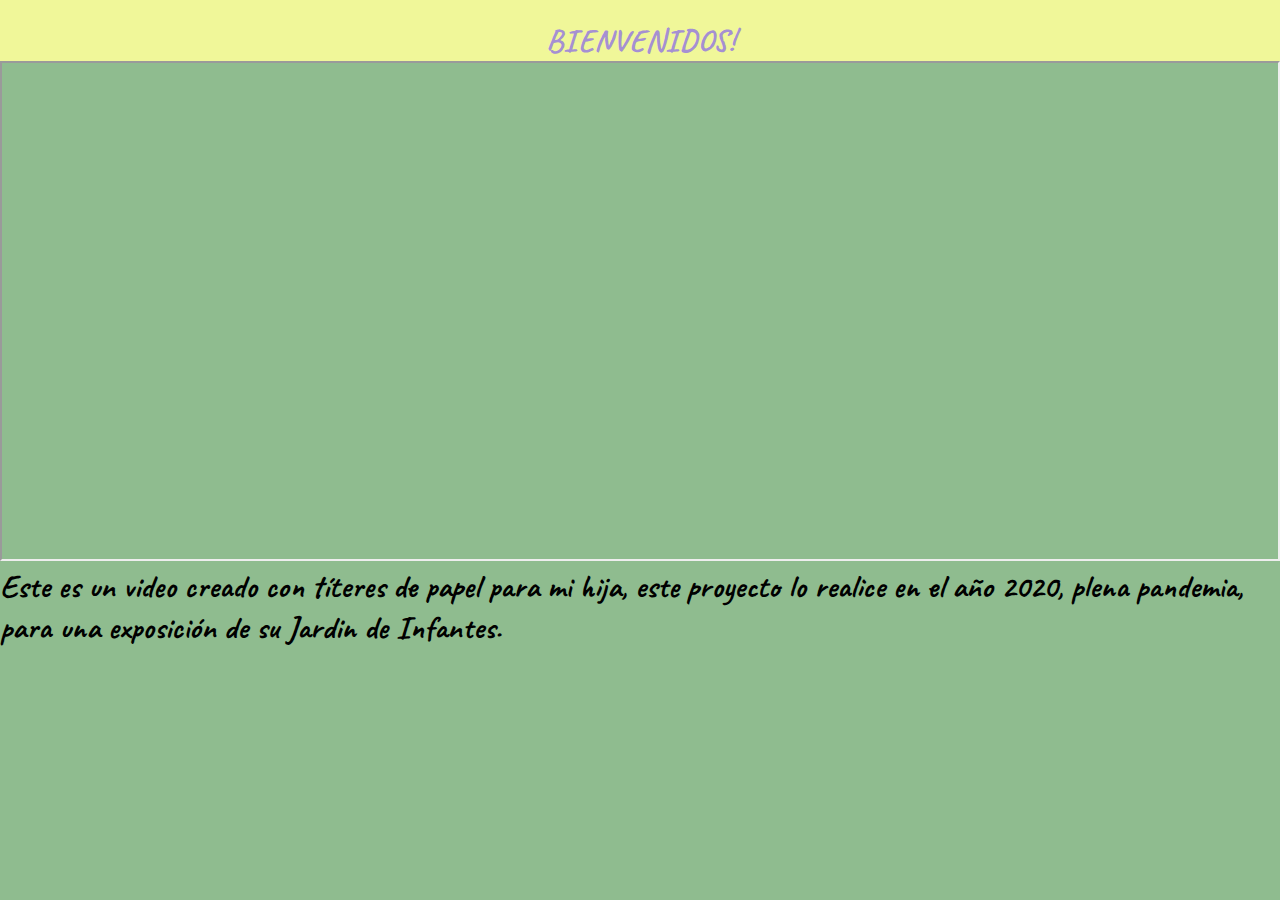
<file: index2.html>
<!DOCTYPE html>
<html lang="es">

<head>
    <meta charset="UTF-8">
    <meta http-equiv="X-UA-Compatible" content="IE=edge">
    <meta name="viewport" content="width=1024, initial-scale=1.0">
    <title>Ingreso Correcto</title>
    <link rel="stylesheet" href="./css/estilos2.css" </head>

<body>

    <header>
        <br>
        <h1><strong>BIENVENIDOS!</strong></h1>
    </header>

    <iframe width="100%" height="500" src="https://www.youtube.com/embed/-PHUuqmfAH4?autoplay=1&mute=1"
        title="La ronda de las vocales"">
    </iframe>

    <p><strong>Este es un video creado con títeres de papel para mi hija, este proyecto lo realice en el año 2020,
        plena pandemia, para una exposición de su Jardin de Infantes.</strong></p>
</body>
</html>
</file>
<file: css/estilos2.css>
@import url('https://fonts.googleapis.com/css2?family=Caveat:wght@700&family=Kalam:wght@300;700&family=Ribeye&family=Satisfy&display=swap');

* {
    margin: 0;
    padding: 0;
    box-sizing: border-box;
}

body {
    background-color: darkseagreen;
    font-family: 'Caveat', cursive;
}

header {
    background-color: rgb(240, 247, 153);
}

h1 {
    text-align: center;
    color: rgba(137, 105, 233, 0.733);
}

p {
    font-size: 32px;
}
</file>
